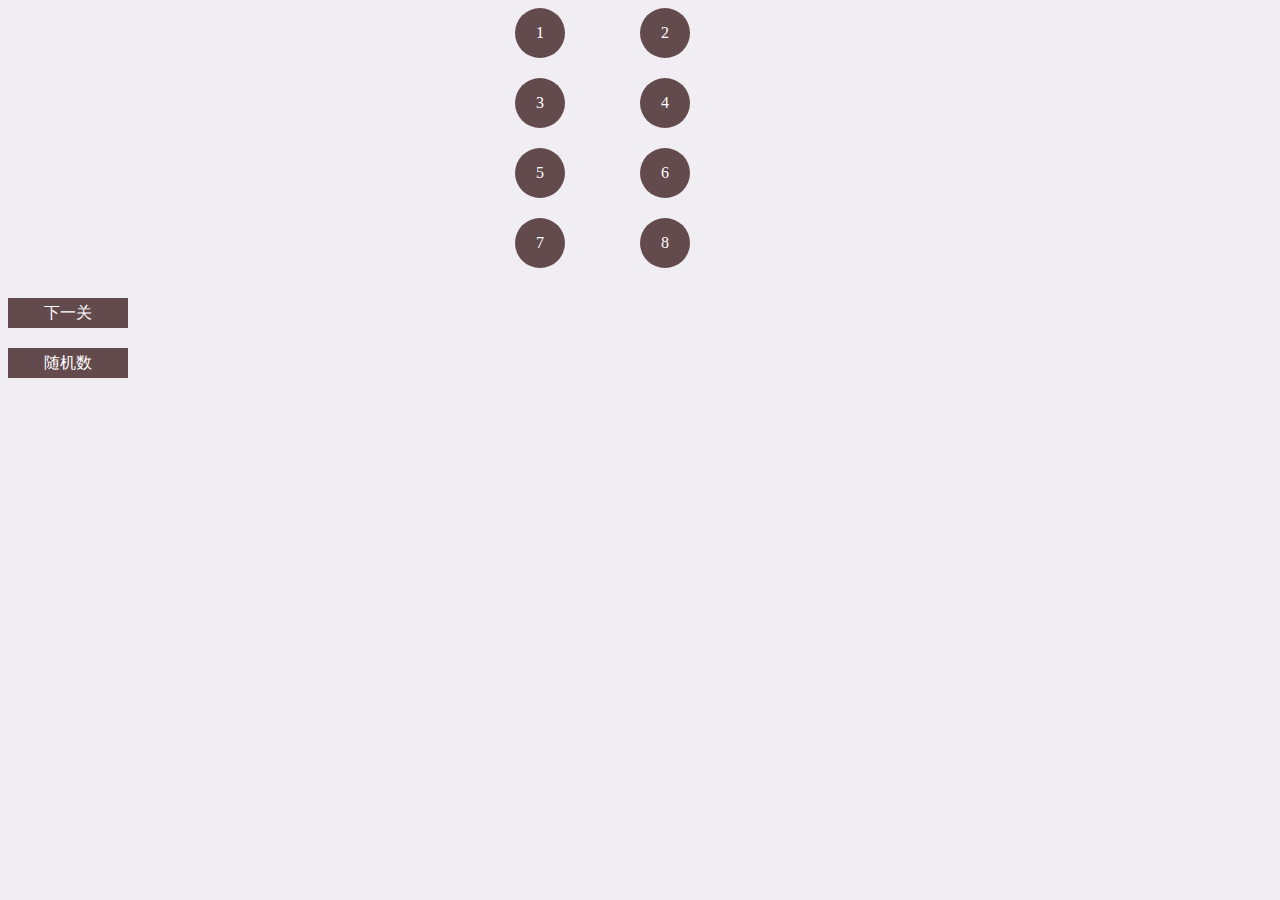
<file: index.html>
<!DOCTYPE html>
<html>
	<head>
		<meta charset="utf-8" />
		<title>顺序连线</title>
		<link rel="stylesheet" type="text/css" href="css/file.css" />
		<script src="jquery-2.1.1.min.js" type="text/javascript" charset="utf-8"></script>
		<script src="js/vue.js" type="text/javascript" charset="utf-8"></script>

	</head>
	<body>
		<div id="app">
			<div :class="sky">
				<div :class="max" @click="an($event,item)" v-for="item in sums">{{item}}</div>
			</div>
			<div @click="anr(0)" class="an">下一关</div>
			<a href="8.html">随机数</a>
		</div>
		<canvas id="myCanvas" width="1200" height="640" style="position: absolute;top:0;left:0 ;z-index:-99 ;"></canvas>
	</body>
	<script type="text/javascript">
		var app = new Vue({
			el: '#app',
			data: {
				max:'maxKo',
				suky:'',
				sky:'maxTent',
				sums: 8,
				prenum: {
					"leftt": 0,
					"topp": 0
				},
				is: 0,
				sum: null,
				kuy:1,
			},
			methods: {
				sku(){
					let data = $('.maxKo');
					console.log(data)
					return false;
					for(let k =0;k<25;k++){
						data[k].style.position='relative'
						data[k].style.top = Math.round(Math.random()*(50-30)+30)+'px';
						data[k].style.left = Math.round(Math.random()*300)+'px';
					}
				},
				anr(i) {
					if(i == 0){
						this.$data.sums = 25;
						this.$data.max = 'maxKoR';
					}else if(i == 1){
						this.$data.sky = 'maxTentR';
						if(this.$data.kuy == 1){
							this.$data.kuy++
							let data = $('.maxKo');
							for(let k =0;k<data.length;k++){
								data[k].style.position='relative'
								data[k].style.top = Math.round(Math.random()*(90-30)+50)+'px';
								data[k].style.left = Math.round(Math.random()*500)+'px';
							}
						}else if(this.$data.kuy == 2){
							this.$data.kuy=1
							this.$data.sums = 25;
							this.sku()
						}
						
					}
				},
				an(event, i) {
					let sum = event.srcElement.className;
					// 点击选择
					event.srcElement.className = event.srcElement.className + ' set';
					//控制连线
					var is = i / 2;
					var c = document.getElementById("myCanvas");
					var ctx = c.getContext("2d");
					ctx.strokeStyle = "#cbc7ce";
					if (this.$data.is == 0) {
						this.$data.is++
						this.$data.sum = i
						this.$data.prenum.leftt = event.path[0].offsetLeft + event.path[0].offsetWidth;
						this.$data.prenum.topp = event.path[0].offsetTop + event.path[0].offsetHeight / 2;
					} else if (this.$data.is == 1) {
						this.$data.is = 0
						let com = this.$data.sum - i;
						console.log(com)
						if (com == 1 || com == -1) {
							if (this.$data.prenum.leftt != 0 && this.$data.prenum.topp != 0) {
								ctx.moveTo(this.$data.prenum.leftt, this.$data.prenum.topp); //开始线
								ctx.lineTo(event.path[0].offsetLeft, event.path[0].offsetTop + event.path[0]
									.offsetHeight / 2); //结束线
								ctx.stroke();
								this.$data.prenum = {
									"leftt": 0,
									"topp": 0
								}; //
							}
						}else if (com != -1 || com != 1) {
							console.log('错误')
							this.$data.is++
							event.srcElement.className = sum;
						}
					}
				}
			}
		})
	</script>
</html>
</file>
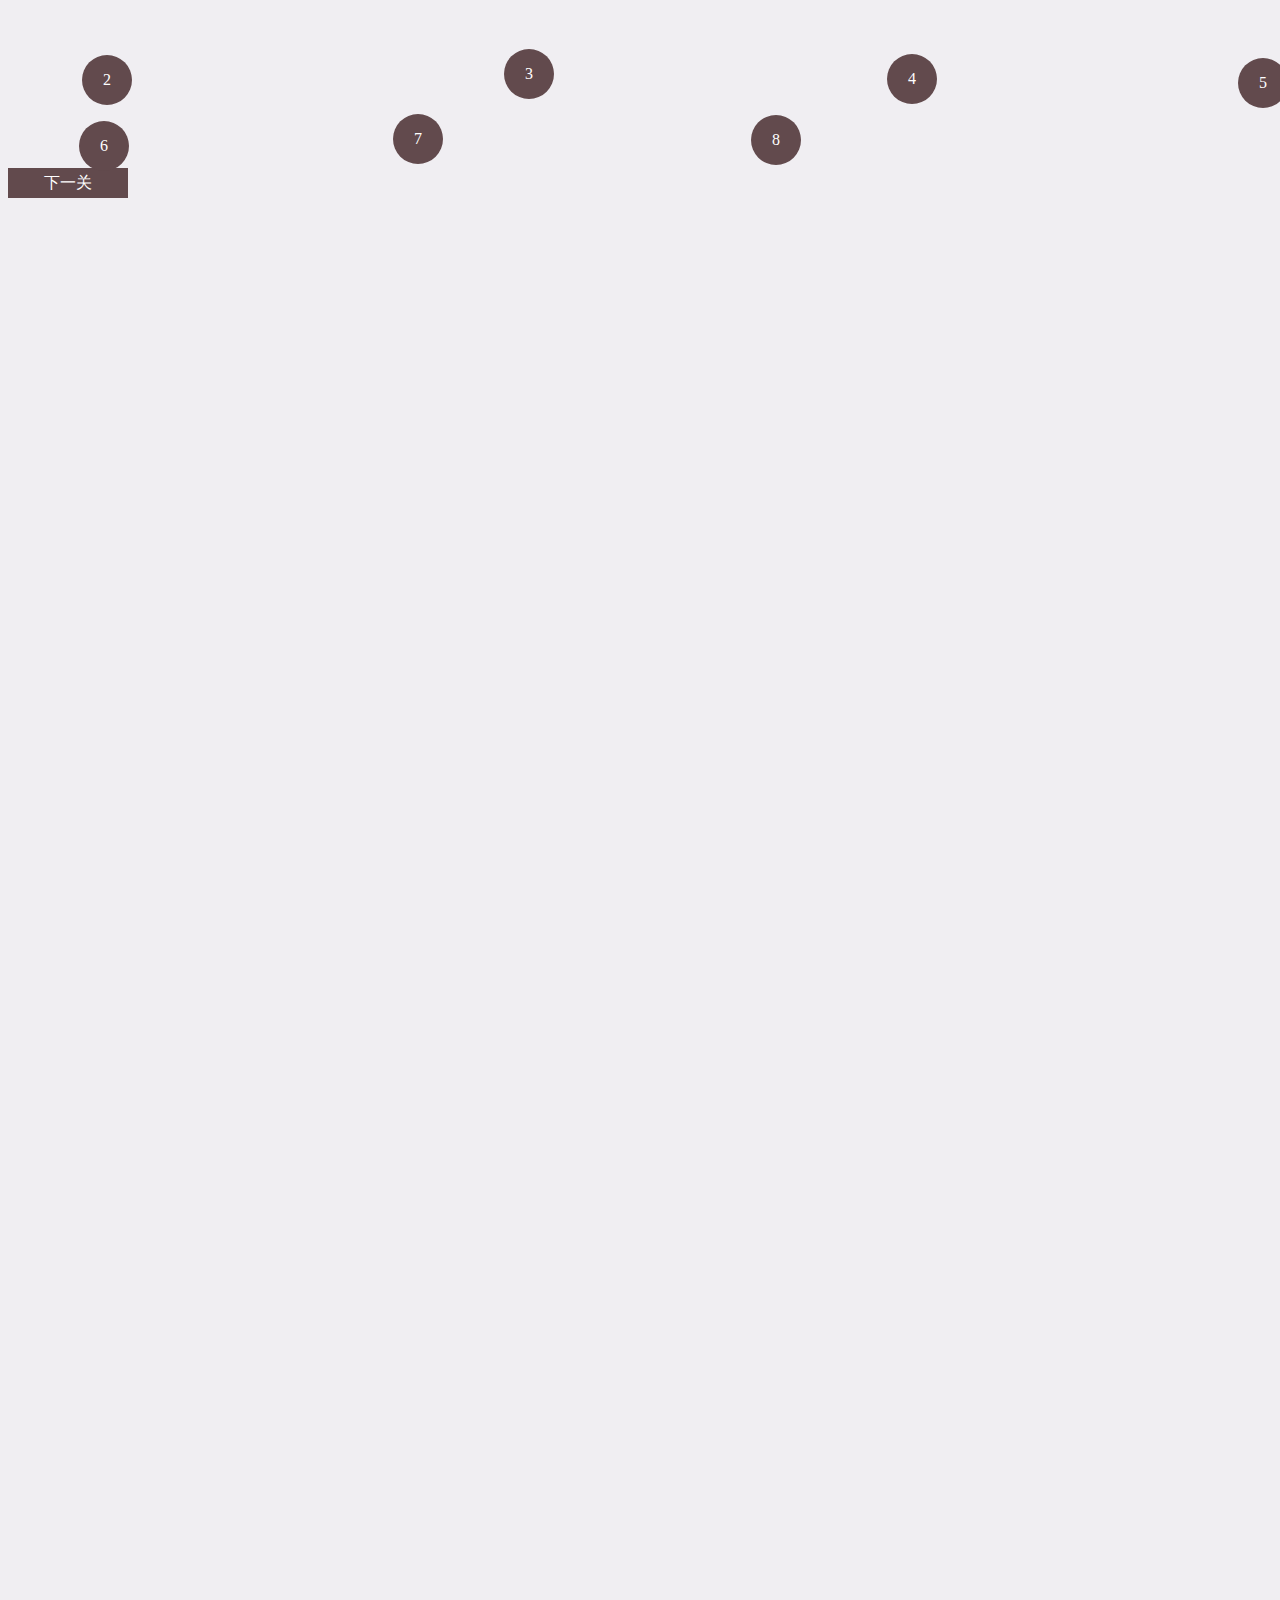
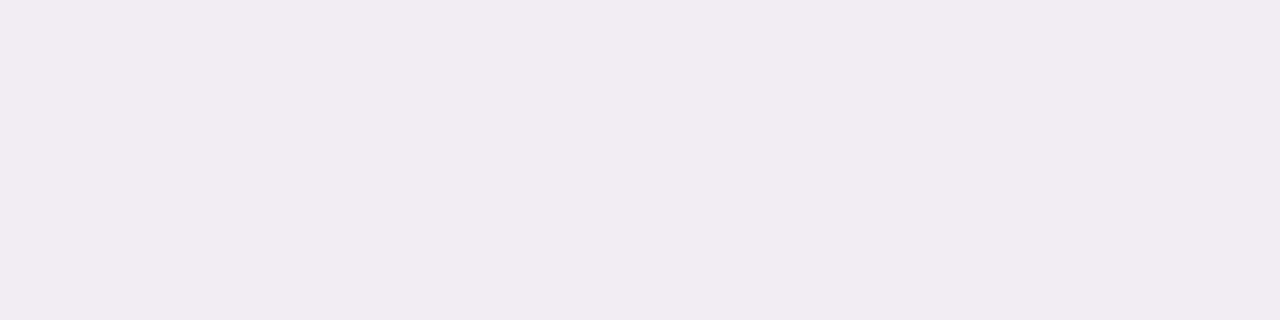
<file: 8.html>
<!DOCTYPE html>
<html>
	<head>
		<meta charset="utf-8">
		<title></title>
		<link rel="stylesheet" type="text/css" href="./css/filer.css"/>
		<script src="jquery-2.1.1.min.js" type="text/javascript" charset="utf-8"></script>
		<script src="js/vue.min.js" type="text/javascript" charset="utf-8"></script>
	</head>
	<body>
		<div id="app">
			<div :class="sky">
				<div :class="max" @click="an($event,item)" v-for="item in sums">{{item+1}}</div>
			</div>
			<a href="25.html">下一关</a>
		</div>
		<canvas id="myCanvas" width="1200" height="1920" style="position: absolute;top:0;left:0 ;z-index:-99 ;"></canvas>
		<script type="text/javascript">
			var app = new Vue({
				el: '#app',
				data: {
					max:'maxKo',
					suky:'',
					sky:'maxTent',
					sums: 7,
					prenum: {
						"leftt": 0,
						"topp": 0
					},
					is: 0,
					sum: null,
					kuy:1,
				},
				mounted() {
					let data = $('.maxKo');
					console.log(data)
					for(let k =0;k<data.length;k++){
						data[k].style.position='relative'
						data[k].style.top = Math.round(Math.random()*(50-30)+30)+'px';
						data[k].style.left = Math.round(Math.random()*300)+'px';
					}
				},
				methods: {
					sku(){
						let data = $('.maxKo');
						console.log(data)
						for(let k =0;k<25;k++){
							data[k].style.position='relative'
							data[k].style.top = Math.round(Math.random()*(50-30)+30)+'px';
							data[k].style.left = Math.round(Math.random()*300)+'px';
						}
					},
					anr(i) {
						if(i == 0){
							this.$data.sums = 25;
							
						}else if(i == 1){
							this.$data.sky = 'maxTentR';
							if(this.$data.kuy == 1){
								this.$data.kuy++
								let data = $('.maxKo');
								for(let k =0;k<data.length;k++){
									data[k].style.position='relative'
									data[k].style.top = Math.round(Math.random()*(90-30)+50)+'px';
									data[k].style.left = Math.round(Math.random()*500)+'px';
								}
							}else if(this.$data.kuy == 2){
								this.$data.kuy=1
								this.$data.sums = 25;
								this.sku()
							}
							
						}
					},
					an(event, i) {
						let sum = event.srcElement.className;
						// 点击选择
						event.srcElement.className = event.srcElement.className + ' set';
						//控制连线
						var is = i / 2;
						var c = document.getElementById("myCanvas");
						var ctx = c.getContext("2d");
						ctx.strokeStyle = "#cbc7ce";
						if (this.$data.is == 0) {
							this.$data.is++
							this.$data.sum = i
							this.$data.prenum.leftt = event.path[0].offsetLeft + event.path[0].offsetWidth;
							this.$data.prenum.topp = event.path[0].offsetTop + event.path[0].offsetHeight / 2;
						} else if (this.$data.is == 1) {
							this.$data.is = 0
							let com = this.$data.sum - i;
							console.log(com)
							if (com == 1 || com == -1) {
								if (this.$data.prenum.leftt != 0 && this.$data.prenum.topp != 0) {
									ctx.moveTo(this.$data.prenum.leftt, this.$data.prenum.topp); //开始线
									ctx.lineTo(event.path[0].offsetLeft, event.path[0].offsetTop + event.path[0]
										.offsetHeight / 2); //结束线
									ctx.stroke();
									this.$data.prenum = {
										"leftt": 0,
										"topp": 0
									}; //
								}
							}else if (com != -1 || com != 1) {
								console.log('错误')
								this.$data.is++
								event.srcElement.className = sum;
							}
						}
					}
				}
			})
		</script>
	</body>
</html>
</file>
<file: css/file.css>
body {
	background-color: #f0eef2;
}

.maxTent {
	width: 250px;
	margin: auto;
	display: flex;
	flex-direction: row;
	flex-wrap: wrap;
}
a{
	display: block;
	width: 120px;
	height: 30px;
	text-decoration: none;
	margin-top: 20px;
	background-color: #624A4D;
	color: #FFFFFF;
	text-align: center;
	line-height: 30px;
}
.maxTentR {
	width: 1200px;
	height: 800px;
	margin: auto;
	display: flex;
	flex-direction: row;
	justify-content: space-between;
	flex-wrap: wrap;
}

.maxKo {
	cursor: pointer;
	width: 50px;
	height: 50px;
	margin: 0 75px 20px 0;
	display: flex;
	flex-direction: row;
	justify-content: center;
	align-items: center;
	color: #FFFFFF;
	border-radius: 100%;
	background-color: #624a4d;
}

.maxKoR {
	cursor: pointer;
	width: 50px;
	height: 50px;
	margin: 0 33px 20px 0;
	display: flex;
	flex-direction: row;
	justify-content: center;
	align-items: center;
	color: #FFFFFF;
	border-radius: 100%;
	background-color: #624a4d;
}

.set {
	background-color: #549adf;
}

.an {
	cursor: pointer;
	width: 120px;
	height: 30px;
	background-color: #624A4D;
	color: #FFF;
	text-align: center;
	line-height: 30px;
	margin-top: 10px;
}
</file>
<file: css/filer.css>
body {
	background-color: #f0eef2;
}

.maxTent {
	width: 1200px;
	margin: auto;
	display: flex;
	flex-direction: row;
	flex-wrap: wrap;
}
a{
	display: block;
	width: 120px;
	height: 30px;
	text-align: center;
	line-height: 30px;
	text-decoration: none;
	margin-top: 20px;
	background-color: #624A4D;
	color: #FFFFFF;
}

.maxTentR {
	width: 1200px;
	height: 800px;
	margin: auto;
	display: flex;
	flex-direction: row;
	justify-content: space-between;
	flex-wrap: wrap;
}

.maxKo {
	cursor: pointer;
	width: 50px;
	height: 50px;
	margin: 0 250px 20px 0;
	display: flex;
	flex-direction: row;
	justify-content: center;
	align-items: center;
	color: #FFFFFF;
	border-radius: 100%;
	background-color: #624a4d;
}

.maxKoR {
	cursor: pointer;
	width: 50px;
	height: 50px;
	margin: 0 205px 20px 0;
	display: flex;
	flex-direction: row;
	justify-content: center;
	align-items: center;
	color: #FFFFFF;
	border-radius: 100%;
	background-color: #624a4d;
}

.set {
	background-color: #549adf;
}

.an {
	cursor: pointer;
	width: 120px;
	height: 30px;
	background-color: #624A4D;
	color: #FFF;
	text-align: center;
	line-height: 30px;
	margin-top: 10px;
}
</file>
